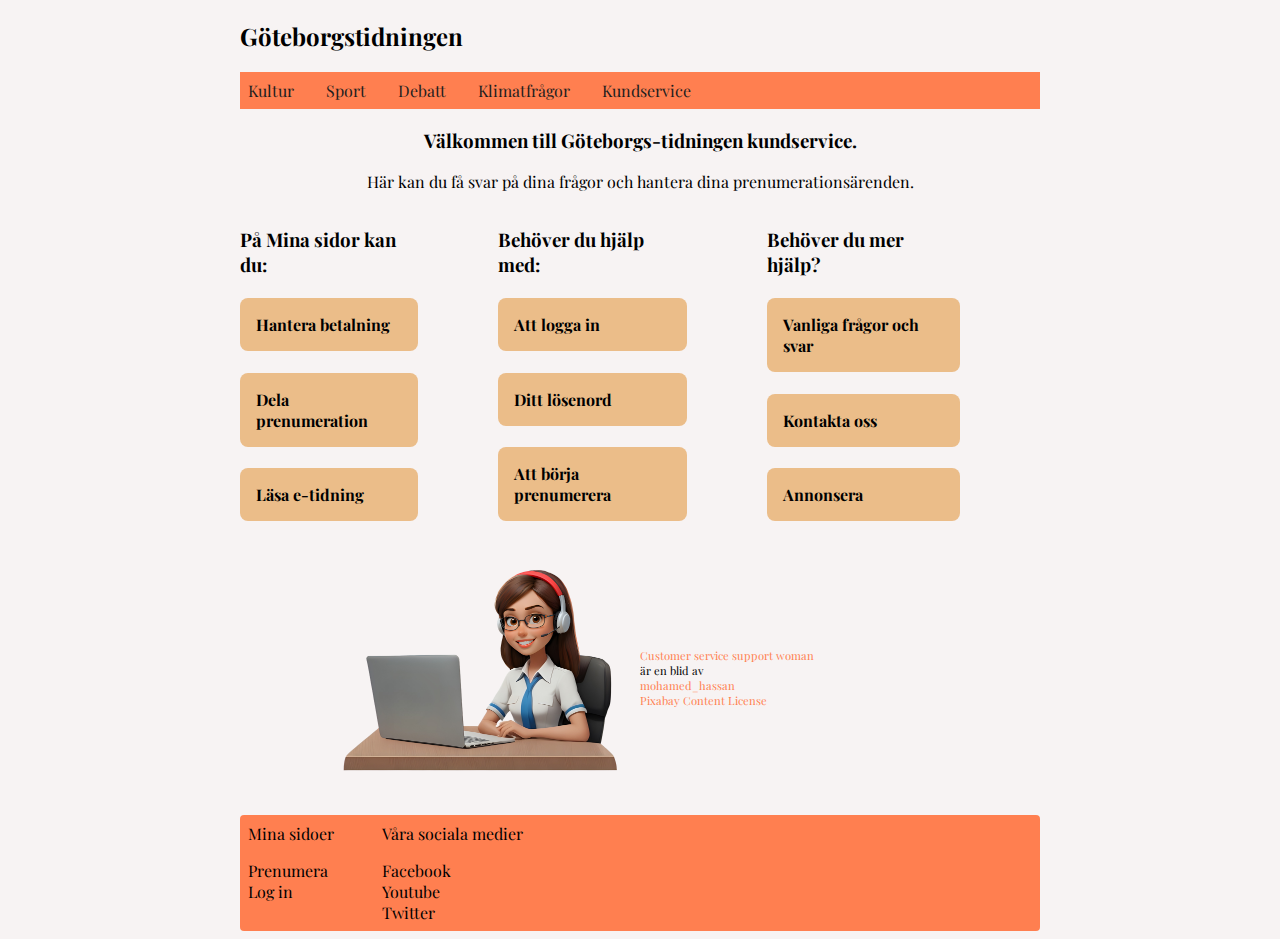
<file: kundservice.html>
<!DOCTYPE html>
<html lang="en">
<head>
    <meta charset="UTF-8">
    <meta name="viewport" content="width=device-width, initial-scale=1.0">
    <title>Document</title>
    <link rel="stylesheet" href="styles/style.css">
    <link rel="stylesheet" href="styles/kundservice.css">
    <link rel="preconnect" href="https://fonts.googleapis.com">
<link rel="preconnect" href="https://fonts.gstatic.com" crossorigin>
<link href="https://fonts.googleapis.com/css2?family=Noto+Sans:ital,wght@0,100..900;1,100..900&family=Playfair+Display:ital,wght@0,400..900;1,400..900&display=swap" rel="stylesheet">

</head>
<header>
    <h2>Göteborgstidningen</h2>
</header>
<nav>
    <div class="link">
        <a href="index.html">Kultur</a>
    </div>
    <div class="link">
        <a href="index.html">Sport</a>
    </div>
    <div class="link">
        <a href="index.html">Debatt</a>
    </div>
    <div class="link">
        <a href="index.html">Klimatfrågor</a>
    </div>
    <div class="link">
        <a href="kundservice.html">Kundservice</a>
    </div>
</nav>
<main>
    <div class="titlecontainer">
        <h3>Välkommen till Göteborgs-tidningen kundservice.</h3>
        <p>Här kan du få svar på dina frågor och hantera dina prenumerationsärenden.</p>
    </div>
    <div class="bottom">
        <section class="section1">
            <h3>På Mina sidor kan du:</h3>
            <h4>Hantera betalning</h4>
            <h4>Dela prenumeration</h4>
            <h4>Läsa e-tidning</h4>
        </section>
        <section class="section2">
            <h3>Behöver du hjälp med:</h3>
            <h4>Att logga in</h4>
            <h4>Ditt lösenord</h4>
            <h4>Att börja prenumerera</h4>
        </section>
        <section class="section3">
            <h3>Behöver du mer hjälp?</h3>
            <h4>Vanliga frågor och svar</h4>
            <h4>Kontakta oss</h4>
            <h4>Annonsera</h4>
        </section>
    <div>
</main>
<div class="imgcontainer">
    <img src="images/customersupport.png" alt="en bild på en kvinna som jobbar i kundservice">
    <div class="imagecitationtext"> <a href="https://pixabay.com/illustrations/call-customer-service-support-woman-8602325/">Customer service support woman </a> är en blid av <a href="https://pixabay.com/users/mohamed_hassan-5229782/">mohamed_hassan</a> <a href="https://pixabay.com/service/licese-summary/">Pixabay Content License</a></div>
</div>
<footer>
    <div class="footercontainer">
    <div class="footerprimary">
        Mina sidoer
        <div class="footersecondary">
            Prenumera
            <br>
            Log in
        </div>
    </div>
    <div class="footerprimary">
        Våra sociala medier
        <div class="footersecondary">
            Facebook
            <br>
            Youtube
            <br>
            Twitter
        </div>
    </div>
                
</div>
</footer>
</html>
</file>
<file: styles/style.css>
* {
    box-sizing: border-box;
}
body
{
    font-family: var(--main-font);
    background-color: var(--body-background);
}
:root /* || Variables */
{
    --main-font: "Playfair Display", serif;
    --main-width: 50rem;
    --primary-color: coral;
    --text-color: rgb(30, 30, 30);
    --body-background: rgb(247, 243, 243); 
}
nav /* || Semantic tags */
{
    display: flex;
    color: var(--text-color);
    gap: 1rem;

}
main
{
    margin: auto;
    width: 50rem;
    display: flex;
    gap: 10rem;
    align-items: self-start;
}
footer
{
    padding: 0.5rem;
    border-radius: 0.25rem;
}
aside
{
    background-color: rgb(230, 230, 230);
    margin-bottom: 1rem;
    border: 1px, black, solid;
}
article
{
    background-color: rgb(255, 229, 194);
    border-bottom-left-radius: 0.4rem;
    border-bottom-right-radius: 0.4rem;
    margin-bottom: 3rem;
}
nav, header, main, footer
{
    max-width: var(--main-width);
    margin: auto;
}
footer, nav
{
    background-color: var(--primary-color);
}
article, aside
{
    width: 20rem;
}
.link /* || Class tags */
{
    padding: 0.5rem;
}
.link a
{
    text-decoration: none;
    color: var(--text-color);
}
.link:hover
{
    background-color: rgb(211, 108, 70);
}
.smalltext
{
    font-size: 0.5rem;
}
.imagecitationtext
{
    font-size: 0.7rem;
}
.articlecontainer, .asidecontainer
{
    display: flex;
    flex-wrap: wrap;
}
.imagecitationtext :hover
{
    color: rgb(211, 108, 70);
}
.footerprimary
{
    display: flex;
    flex-direction: column;
    gap: 1rem;
}
.footercontainer
{
    display: flex;
    flex: wrap;
    gap: 3rem;
}
.annonstext
{
    font-size: 0.5rem;
    color: gray;
}
img /* || misc */
{
    width: 20rem;
}
a
{
    color: var(--primary-color);
    text-decoration: none;
}
article .imagecitationtext, article h3, article .smalltext
{
    margin: 1rem;
}
</file>
<file: styles/kundservice.css>
* {
    box-sizing: border-box;
}
body
{
    font-family: var(--main-font);
    background-color: var(--body-background);
}
:root /* || Variables */
{
    --main-font: "Playfair Display", serif;
    --main-width: 50rem;
    --primary-color: coral;
    --text-color: rgb(30, 30, 30);
    --body-background: rgb(247, 243, 243); 
}

.titlecontainer{
    justify-content: center;
    gap: 1rem;
    text-align: center;
}

main
{
    display: block;
}
.imgcontainer
{
    width: 40rem;
    margin: auto;
    display: flex;
    justify-content: flex-end;
}
.imagecitationtext
{
    width: 40rem;
    display: flex;
    justify-content: flex-end;
    margin: auto;
    flex-direction: column;
}


.bottom{
    display: flex;
    justify-content: center;
    gap: 5rem;
}


h4{
    background-color: rgb(235, 189, 137);
    padding: 1rem;
    border-radius: 0.5rem;
}
</file>
